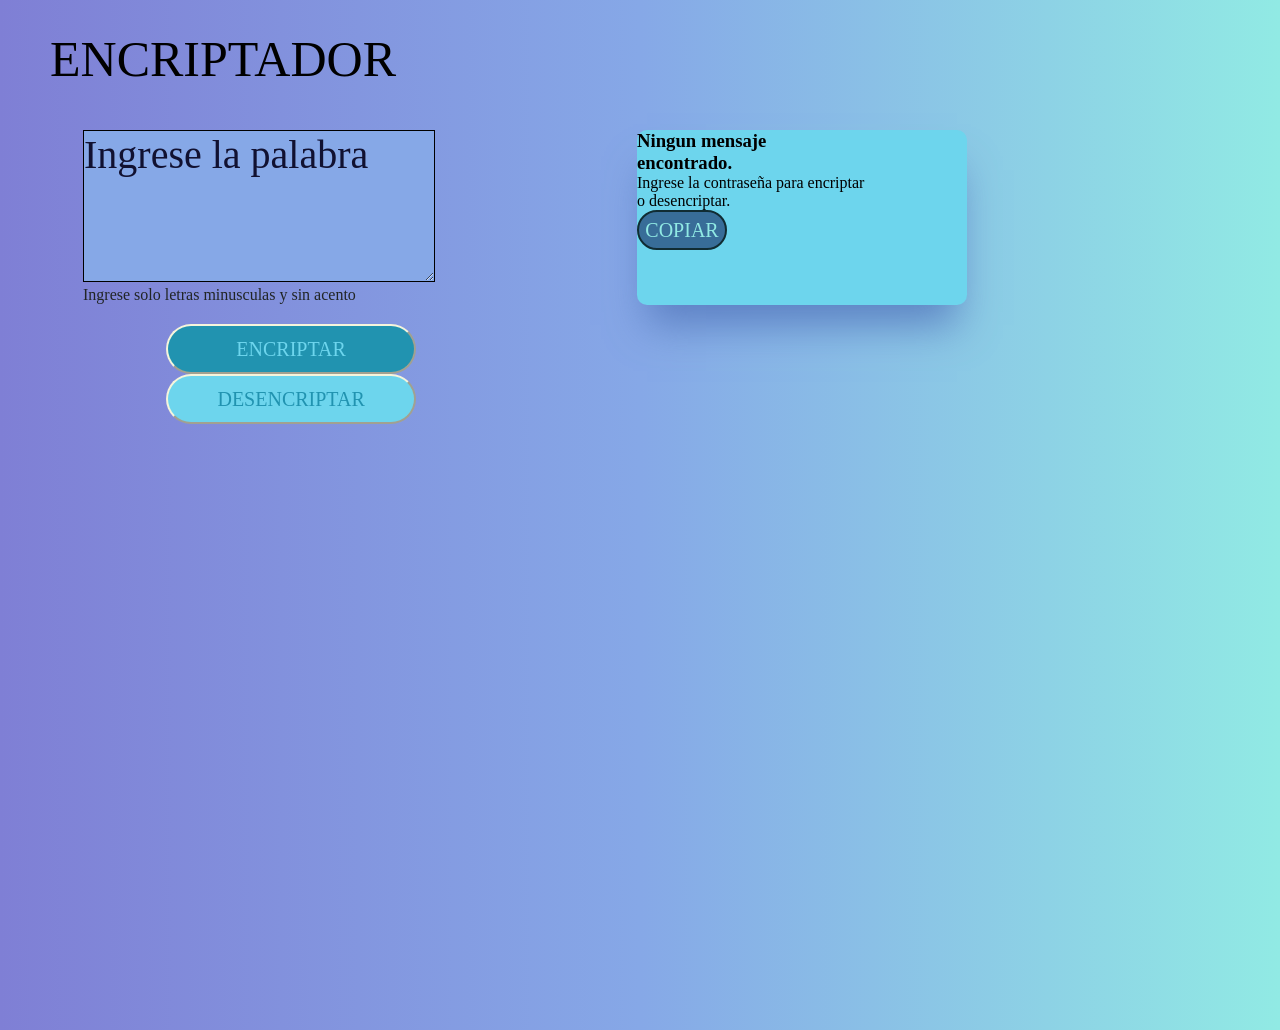
<file: U2/Proyecto 2/nuv/index.html>
<!DOCTYPE html>
<html lang="es">
<head>
    <meta charset="UTF-8">
    <meta http-equiv="X-UA-Compatible" content="IE=edge">
    <meta name="viewport" content="width=device-width, initial-scale=1.0">
    <title>Encriptador</title>
    <link rel="stylesheet" href="diseño.css">

</head>
<body>
    <header class="titulo">ENCRIPTADOR</header>
    <main>
        <section class=" seccion1">
            <div class="contenedor_caja">
                <textarea placeholder="Ingrese la palabra" class="caja"></textarea>
            </div>

            <div class="alerta">
                <p>Ingrese solo letras minusculas y sin acento</p>
            </div>

            <div class="botones">
                <input type ="button" class="b_encriptador" value="ENCRIPTAR">
                <input type ="button" class="b_desencriptador" value="DESENCRIPTAR">
            </div>

        </section>    
        <section class="seccion2">
            <div class="parrafo">
                    <h3>Ningun mensaje <br>encontrado.</h3>
                        <p>Ingrese la contraseña para encriptar<br> o desencriptar.</p>     
            </div>

            <div class="copia">
                <input type="button" class="b_copiar"  value="COPIAR">
            </div>

            <div class="resultado">
                <p class="text_resultado"></p>
            </div>
            

        </section>
    </main>
</body>
<script src="nuv.js"></script>
</html>
</file>
<file: U2/Proyecto 2/nuv/diseño.css>
body {
    
    background: linear-gradient(to right, #7f7fd5, #86a8e7, #91eae4);
    
}  

* {
    margin: 0;
    padding: 0;
    font-family: cursive;
}
main{
    position: absolute;
    width: 1050px;
    height: 900px;
    display: flex;
    justify-content: center;

} 
header{
    width: 120px;
    height: 100px;
    font-family: cursive;
    font-size: 50px;
    padding-top: 30px;
    padding-left: 50px;
}

.seccion{
    position: relative;
    justify-content: flex-end;
    
}
.seccion2{

    width: 330px;
    height: 175px;
    right: 250px;
    padding-right: 45px;
    background-color: #6dd5ed;
    box-sizing: border-box;
    border-radius: 10px;
    box-shadow: 0px 30px 38px -10px rgba(82, 117, 188, 0.8);
}

.resultado{
    bottom: 480px;
    width: 380px;
    height: 500px;
    padding: 0;
    box-sizing: border-box;
    margin-left: 30px;
}

.caja{
    width: 350px;
    height: 150px;
    border-color: black;
    background-color: #86a8e7;
    cursor: pointer;
    color: #0c1f3a;
    font-size: 40px;
    font-weight: 500;
    font-family: cursive;
}

.caja::placeholder{
    color: #111131;
}

.alerta{
    
    top: 10px;
    left: 10px;
    right: 30px;
    left: 30px;
    display: flex-start;
    color: rgb(33, 37, 37);
    border-radius: 10px;
}

.botones{
    justify-content: flex-start;
    flex-direction: row;
    top: 250px;
    height: 95px;
    padding-left: 15%;
    padding-top: 20px;
}

.b_encriptador{
    width: 250px;
    height: 50px;
    border-radius: 30px;
    background-color: #2193b0;
    color: #6dd5ed;
    font-size: 20px;
    font-weight:500;
    font-family: cursive;
    border-color: beige;
    margin-right: 25px;
    cursor: pointer;
}

.b_desencriptador{
    width: 250px;
    height: 50px;
    border-radius: 30px;
    background-color: #6dd5ed ;
    color:  #2193b0;
    font-size: 20px;
    font-weight:500;
    font-family: cursive;
    border-color: beige;
    margin-right: 25px;
    cursor: pointer;
}

.b_copiar{
    width: 90px;
    height: 40px;
    border-radius: 30px;
    background-color: #386d98;
    color: #91eae4;
    font-size: 20px;
    font-family: cursive;
    border: 2px solid #102c33;
    cursor: pointer;
}
.resultado{

   
    width: 100px;
    height: 35px;
    padding: 0;
    box-sizing: border-box;
    border-radius: 10px;
}
</file>
